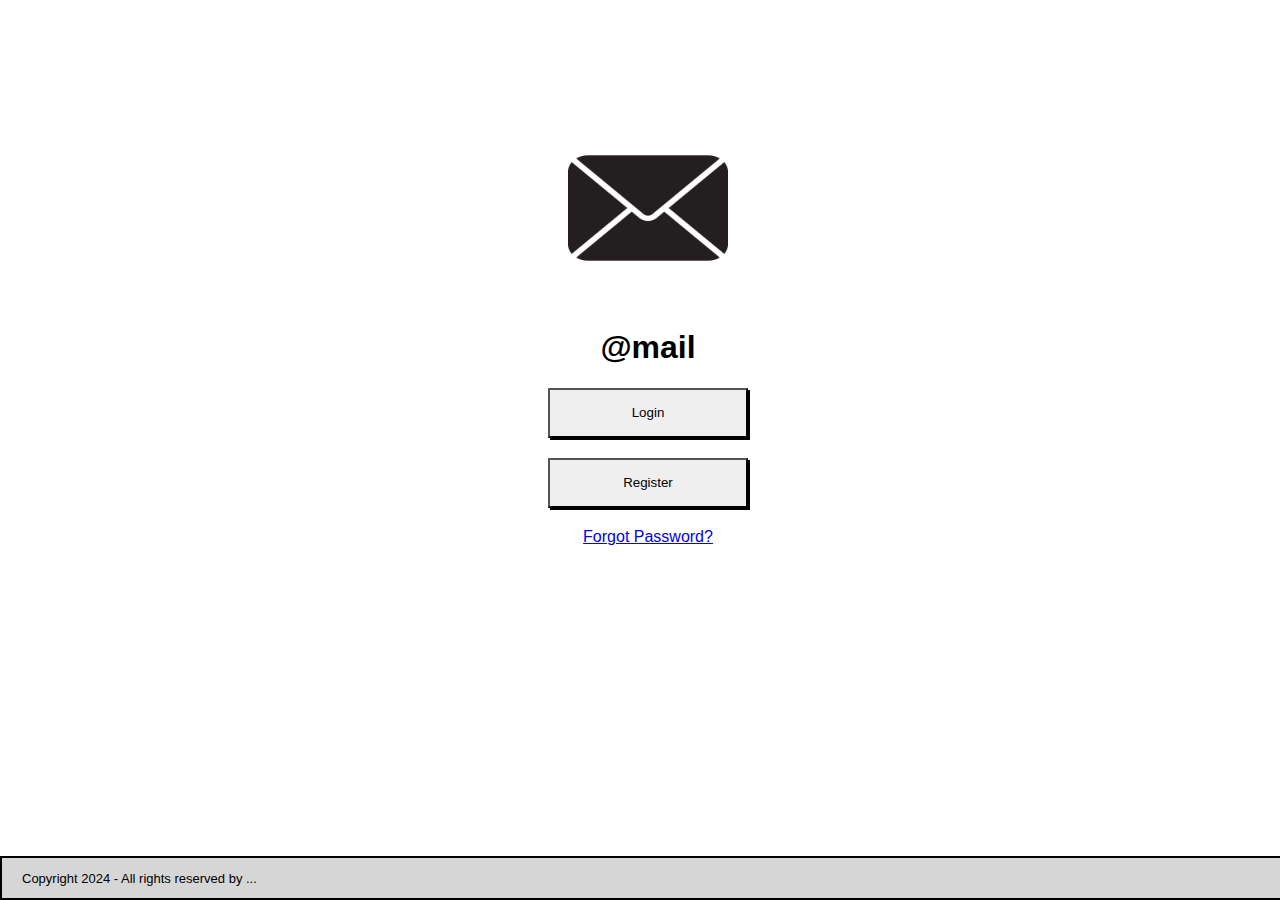
<file: index.html>
<!doctype html>
<html lang="en">
  <head>
    <meta charset="UTF-8" />
    <meta name="viewport" content="width=device-width, initial-scale=1.0" />
    <link rel="stylesheet" href="styles.css" />
    <title>@mail</title>
  </head>
  <body>
    <div class="page">
      <img class="logo" src="icon.png">
      <h1>@mail</h1>
      <a href="login.html"><button class="button">Login</button></a>
      <a href="register.html"><button class="button">Register</button></a>     
      <a href="password-reset.html">Forgot Password?</a>
    </div>
    <footer>
      <div class="footer">
          <p>Copyright 2024 - All rights reserved by ...</p>
      </div>
  </footer>
  </body>
</html>
</file>
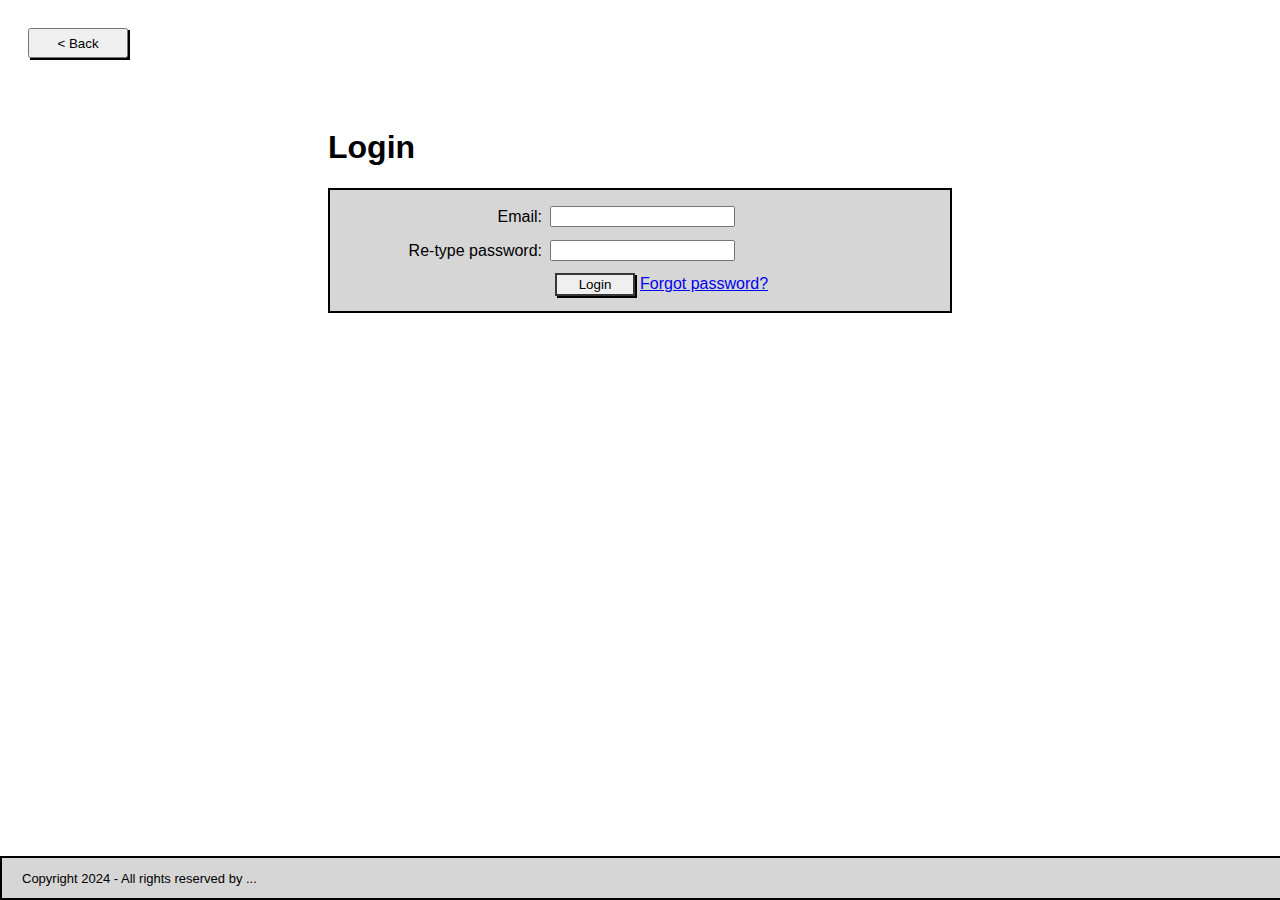
<file: login.html>
<!DOCTYPE html>
<html lang="en">
<head>
    <meta charset="UTF-8">
    <meta name="viewport" content="width=device-width, initial-scale=1.0">
    <link rel="stylesheet" href="styles.css" />
    <title>Document</title>
</head>
<body>
    <a href="index.html"><button class="back-but"> < Back </button></a>
    <div class="center">
        <div class="left"><h1>Login</h1></div>
        <form class="grey-div">
            <div class="line">
                <div class="labels">
                    <label for="email">Email:</label>
                </div>
                <div class="input">
                    <input type="email" id="email" name="email">
                </div>
            </div>
            <div class="line">
                <div class="labels">
                    <label for="password">Re-type password:</label>
                </div>
                <div class="input">
                    <input type="password" id="password" name="password">
                </div>
            </div>
            <div class="line">
                <div class="labels">
                    <p> </p>
                </div>
                <div class="input line">
                    <input type="submit" value="Login" class="button-small"><a href="password-reset.html">Forgot password?</a>
                </div>
            </div>
        </form> 
    </div>
    <footer>
        <div class="footer">
            <p>Copyright 2024 - All rights reserved by ...</p>
        </div>
    </footer>
</body>
</html>
</file>
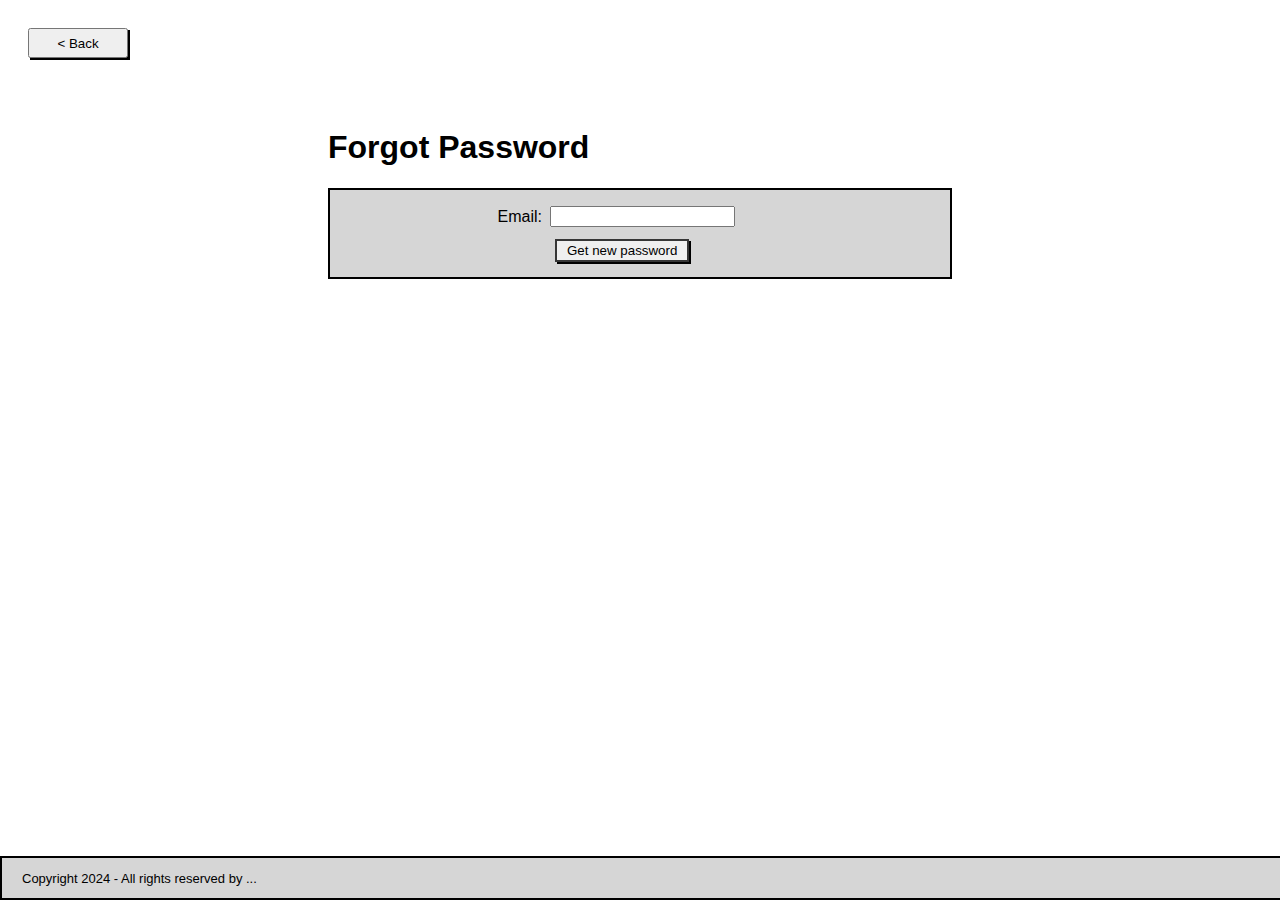
<file: password-reset.html>
<!DOCTYPE html>
<html lang="en">
<head>
    <meta charset="UTF-8">
    <meta name="viewport" content="width=device-width, initial-scale=1.0">
    <link rel="stylesheet" href="styles.css" />
    <title>Document</title>
</head>
<body>
    <a href="index.html"><button class="back-but"> < Back </button></a>
    <div class="center">
        <div class="left"><h1>Forgot Password</h1></div>
        <form class="grey-div">
            <div class="line">
                <div class="labels">
                    <label for="email">Email:</label>
                </div>
                <div class="input">
                    <input type="email" id="email" name="email">
                </div>
            </div>
            <div class="line">
                <div class="labels">
                    <p> </p>
                </div>
                <div class="input line">
                    <input type="submit" value="Get new password" class="button-small">
                </div>
            </div>
        </form> 
    </div>
    <footer>
        <div class="footer">
            <p>Copyright 2024 - All rights reserved by ...</p>
        </div>
    </footer>
</body>
</html>
</file>
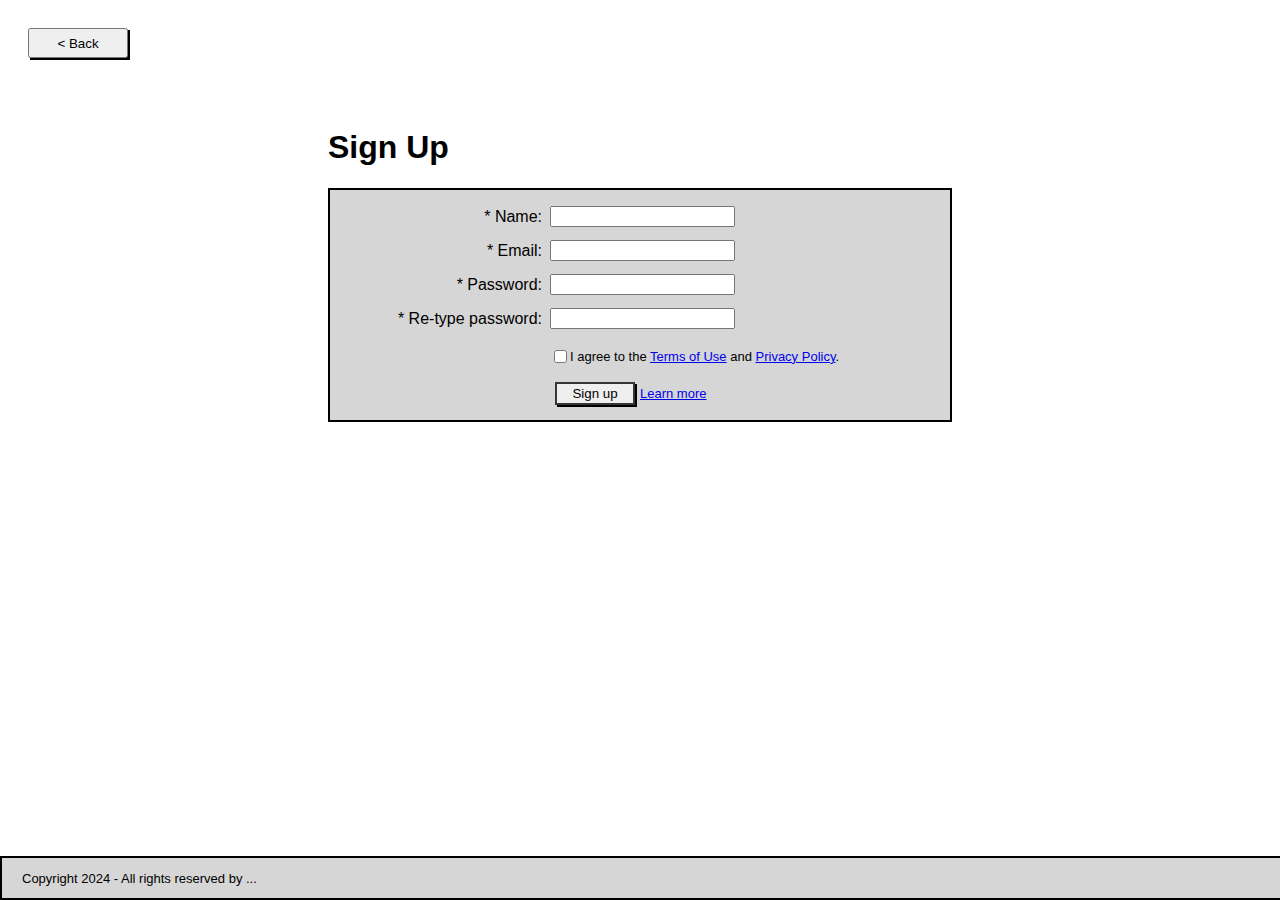
<file: register.html>
<!DOCTYPE html>
<html lang="en">
<head>
    <meta charset="UTF-8">
    <meta name="viewport" content="width=device-width, initial-scale=1.0">
    <link rel="stylesheet" href="styles.css" />
    <title>Document</title>
</head>
<body>
    <a href="index.html"><button class="back-but"> < Back </button></a>
    <main>
        <div class="center">
            <div class="left"><h1>Sign Up</h1></div>
            <div>
                <form class="grey-div">
                    <div class="line">
                        <div class="labels">
                            <label for="name">* Name:</label>
                        </div>
                        <div class="input">
                            <input type="text" id="name" name="name">
                        </div>
                    </div>
                    <div class="line">
                        <div class="labels">
                            <label for="email">* Email:</label>
                        </div>
                        <div class="input">
                            <input type="email" id="email" name="email">
                        </div>
                    </div>
                    <div class="line">
                        <div class="labels">
                            <label for="password">* Password:</label>
                        </div>
                        <div class="input">
                            <input type="password" id="password" name="password">
                        </div>
                    </div>
                    <div class="line">
                        <div class="labels">
                            <label for="password">* Re-type password:</label>
                        </div>
                        <div class="input">
                            <input type="password" id="password" name="password">
                        </div>
                    </div>
                    <div class="line">
                        <div class="labels">
                            <p> </p>
                        </div>
                        <div class="input line f-small">
                            <input type="checkbox"><p>I agree to the <a href="terms-use.html">Terms of Use</a> and <a href="privacy.htmml">Privacy Policy</a>.</p>
                        </div>
                    </div>
                    <div class="line">
                        <div class="labels">
                            <p> </p>
                        </div>
                        <div class="input line f-small">
                            <input type="submit" value="Sign up" class="button-small"><a href="learn-more.html">Learn more</a>
                        </div>
                    </div>
                </form>
            </div>
        </div>
    </main>
    <footer>
        <div class="footer">
            <p>Copyright 2024 - All rights reserved by ...</p>
        </div>
    </footer>
</body>
</html>
</file>
<file: styles.css>
* {
    font-family: Verdana, Geneva, Tahoma, sans-serif;
}

/* element */

label {
    margin: 8px;
    display: block;
}

/* class */

.page{
    width: 100vw;
    display: flex;
    flex-direction: column;
    align-items: center;
    padding-top: 100px;
}

.logo {
    width: 200px;
}

.button {
    cursor: pointer;
    width: 200px;
    height: 50px;
    margin-bottom: 20px;
    box-shadow: 2px 2px black;
    border-radius: 0;
    border-color: black;
}

.back-but {
    cursor: pointer;
    margin-left: 20px;
    margin-top: 20px;
    height: 30px;
    width: 100px;
    box-shadow: 2px 2px black;
}

.center {
    display: flex;
    align-items: center;
    flex-direction: column;
    margin-top: 50px;
}

.left {
    width: 624px;
    left: 0;
}

.grey-div {
    background-color: #d6d6d6;
    border-style: solid;
    border-width: 2px;
    width: 600px;
    padding: 10px;
}

.line {
    display: flex;
    flex-direction: row;
}

.labels {
    width: 35%;
    text-align: right;
    min-width: 180px;
}

.input {
    width: 65%;
    text-align: left;
    display: flex;
    align-items: center;
}

.f-small {
    font-size: small;
}

.button-small {
    cursor: pointer;
    display: block;
    margin: 5px;
    border-style: solid;
    border-width: 2px;
    border-color: rgb(54, 54, 54);
    min-width: 80px;
    padding: 2px 10px;
    box-shadow: 2px 2px black;
}

.footer {
    position: absolute;
    bottom: 0;
    left: 0;
    width: 100%;
    height: 40px;
    border-style: solid;
    border-width: 2px;
    border-color: #000000;
    background-color: #d6d6d6;
    padding-left: 20px;
    font-size: small;
}

/* ID */
</file>
